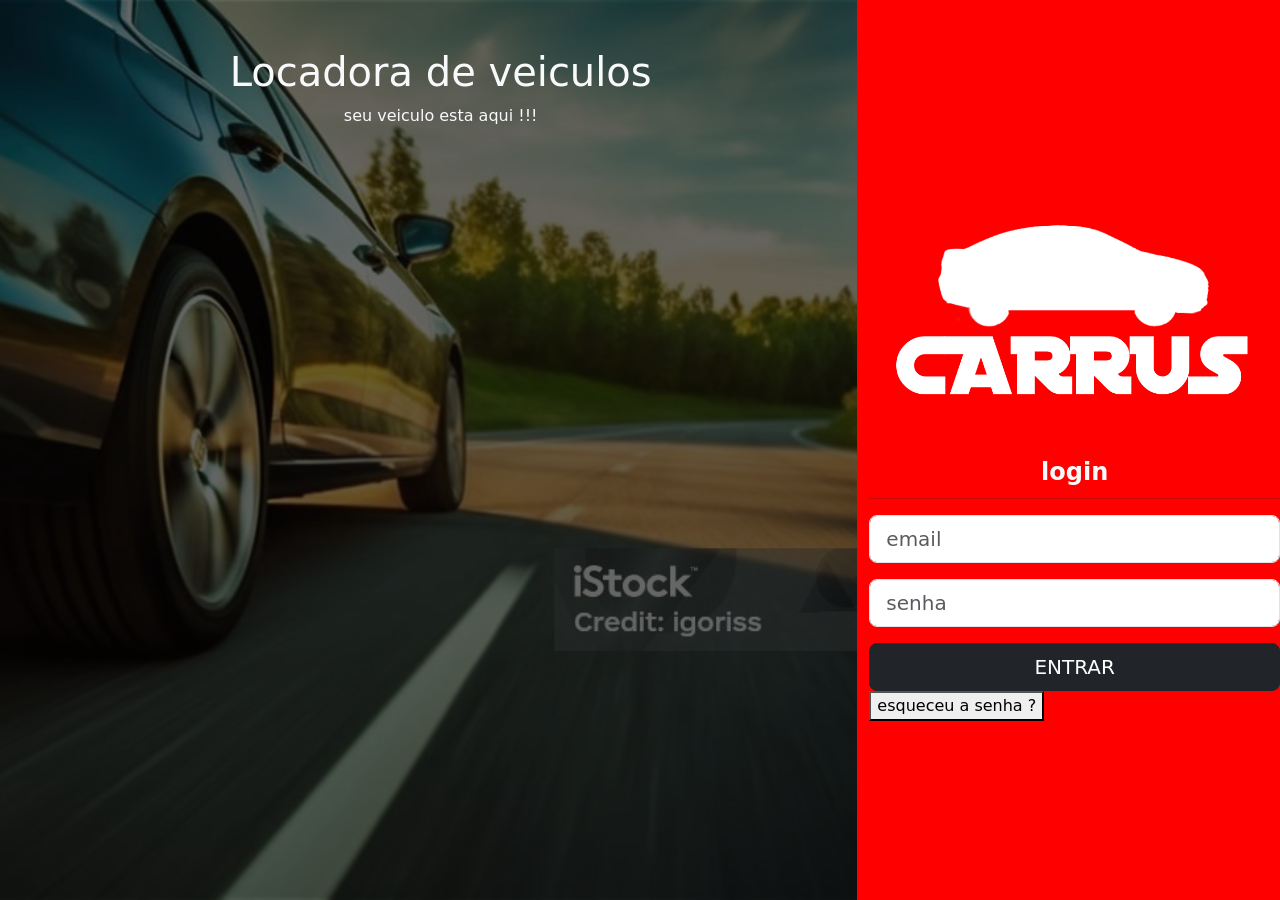
<file: index.html>
<!DOCTYPE html>
<html lang="en">
<head>
    <meta charset="UTF-8">
    <meta name="viewport" content="width=device-width, initial-scale=1.0">
    <title>Document</title>
    <link href="https://cdn.jsdelivr.net/npm/bootstrap@5.3.8/dist/css/bootstrap.min.css" rel="stylesheet" integrity="sha384-sRIl4kxILFvY47J16cr9ZwB07vP4J8+LH7qKQnuqkuIAvNWLzeN8tE5YBujZqJLB" crossorigin="anonymous">
    <link rel="stylesheet" href="css/custom.css">
</head>

<body>
    <section class="row h-100 d-flex align-items-center">
        <div class=" col-8 ps-5 text-center text-light imagem-fundo">
             <h1 class ="mt-5">
              Locadora de veiculos 
             </h1>
           <P>
            seu veiculo esta aqui !!!
           </P>

        </div>
        <div class="col-4">
            <form action="dashbord.html">
                <img src="imagen/logo.png" alt="logo" class="img-fluid mb-4"> 
               
                <legend class="fw-bold text-center text-light">login</legend> 
                <hr> 
                <input class="form-control form-control-lg mb-3" placeholder="email" type="email">

                <input class="form-control form-control-lg mb-3" placeholder="senha" type="password">

                <button class="btn btn-dark btn-lg w-100"> ENTRAR </button>

                <button>esqueceu a senha ?</button>
            </form>
        </div>   

    </section>

    <script src="https://cdn.jsdelivr.net/npm/bootstrap@5.3.8/dist/js/bootstrap.bundle.min.js" integrity="sha384-FKyoEForCGlyvwx9Hj09JcYn3nv7wiPVlz7YYwJrWVcXK/BmnVDxM+D2scQbITxI" crossorigin="anonymous"></script>
</body>
</html>
</file>
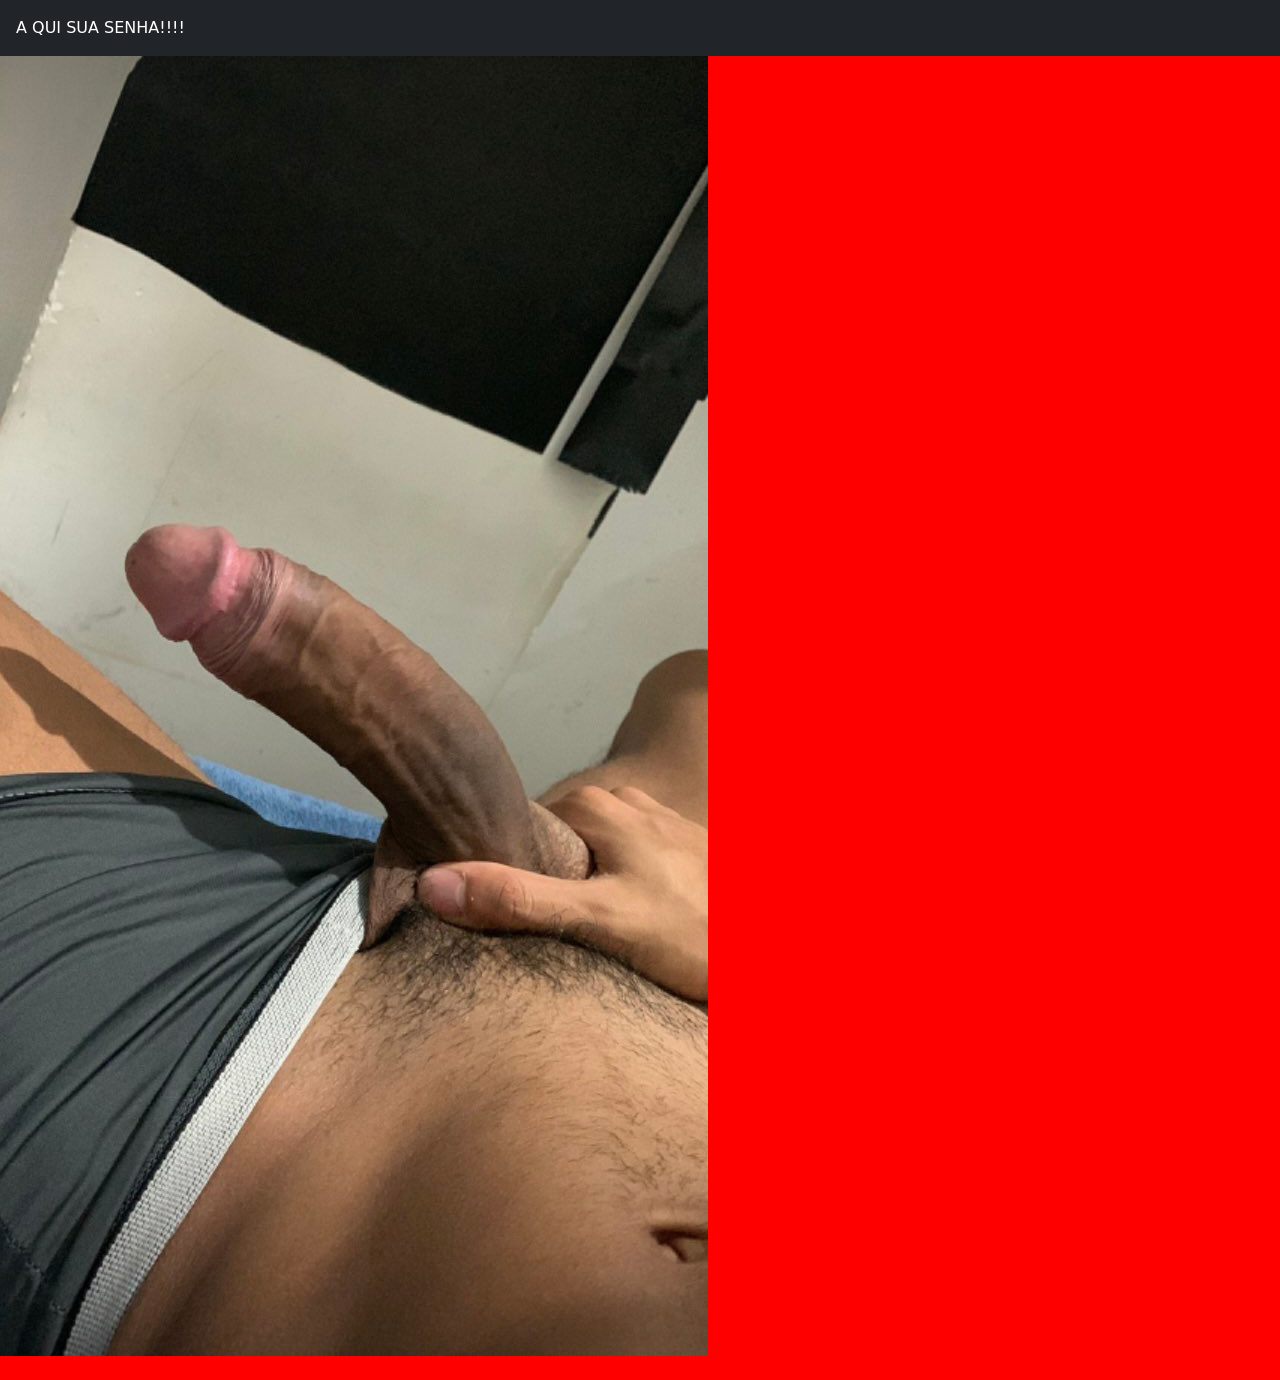
<file: dashbord.html>
<!DOCTYPE html>
<html lang="en">
<head>
    <meta charset="UTF-8">
    <meta name="viewport" content="width=device-width, initial-scale=1.0">
    <title>Document</title>
    <link href="https://cdn.jsdelivr.net/npm/bootstrap@5.3.8/dist/css/bootstrap.min.css" rel="stylesheet" integrity="sha384-sRIl4kxILFvY47J16cr9ZwB07vP4J8+LH7qKQnuqkuIAvNWLzeN8tE5YBujZqJLB" crossorigin="anonymous">
    <link rel="stylesheet" href="css/custom.css">
</head>
<body>
    <nav class="row bg-dark p-3 text-white">
        <div class="col">
            A QUI SUA SENHA!!!!
        </div>
        <div class="col text-end">

        </div>
    </nav>
    <img src="imagen/foto oyes.jpeg" class="img-fluid mb-4"> 

</body>
</html>
</file>
<file: css/custom.css>
html, body {
    height: 100%;
    background-color: #ff0000;
}

.imagem-fundo {

    background-image: url('../imagen/foto carro.jpg');
    height: 100vh;
    background-size: cover;
    background-position: center;
    background-repeat: no-repeat;
    background-color: rgba(0, 0, 0, 0.6);
    background-blend-mode: overlay;

}
</file>
